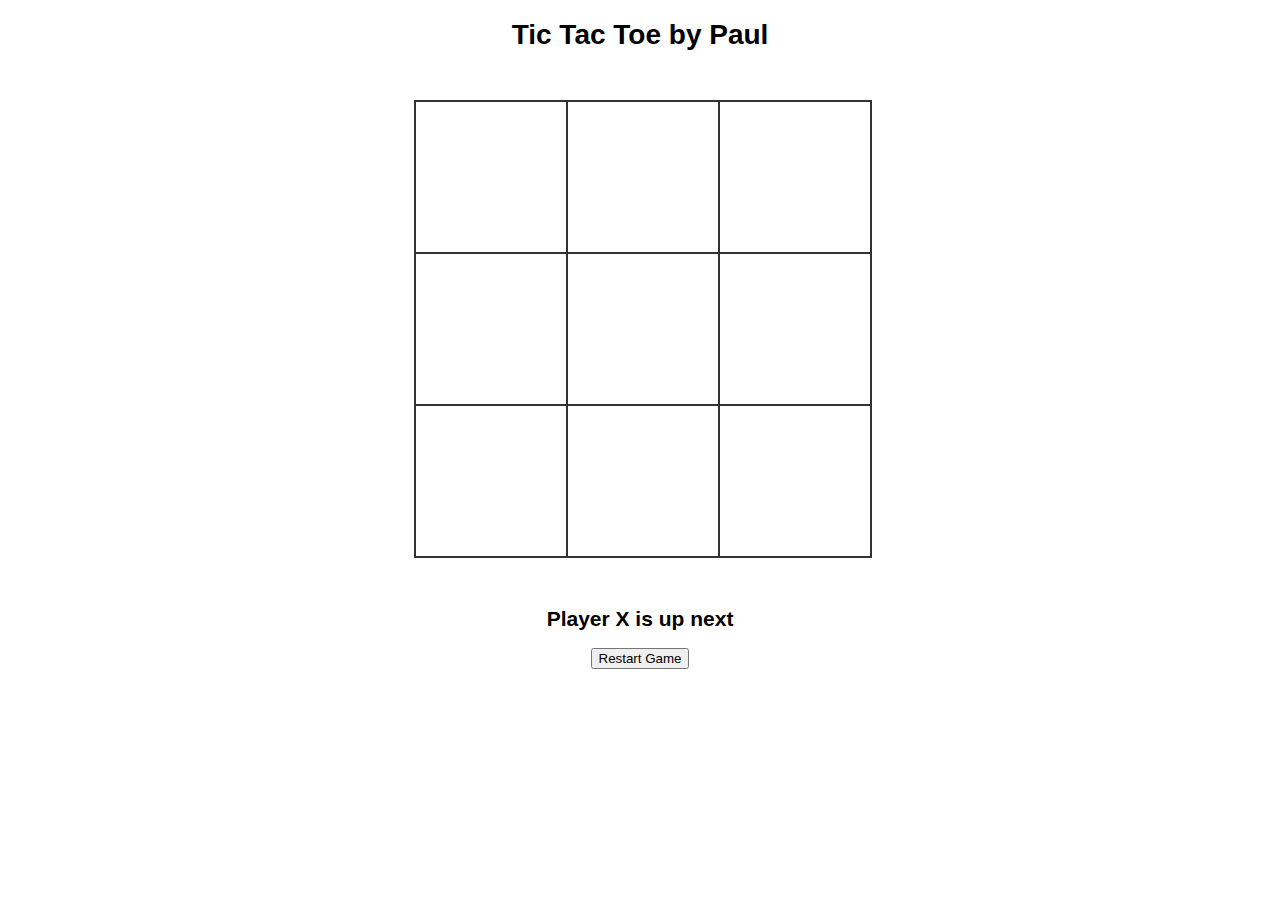
<file: index.html>
<!DOCTYPE html>
<html lang="en">

<head>
    <meta charset="UTF-8">
    <meta http-equiv="X-UA-Compatible" content="IE=edge">
    <meta name="viewport" content="width=device-width, initial-scale=1.0">
    <title>Document</title>

    <link rel="stylesheet" href="index.css">
</head>
<body>
    <section>
        <h1 class="gameTitle">Tic Tac Toe by Paul</h1>
        <div class="gameContainer">
            <div gameCell="0" class="cell"></div>
            <div gameCell="1" class="cell"></div>
            <div gameCell="2" class="cell"></div>
            <div gameCell="3" class="cell"></div>
            <div gameCell="4" class="cell"></div>
            <div gameCell="5" class="cell"></div>
            <div gameCell="6" class="cell"></div>
            <div gameCell="7" class="cell"></div>
            <div gameCell="8" class="cell"></div>
        </div>
        <h2 class="gameStatus"></h2>
        <button class="gameRestart">Restart Game</button>
    </section>

    <script src="index.js"></script> 
</body>
</html>
</file>
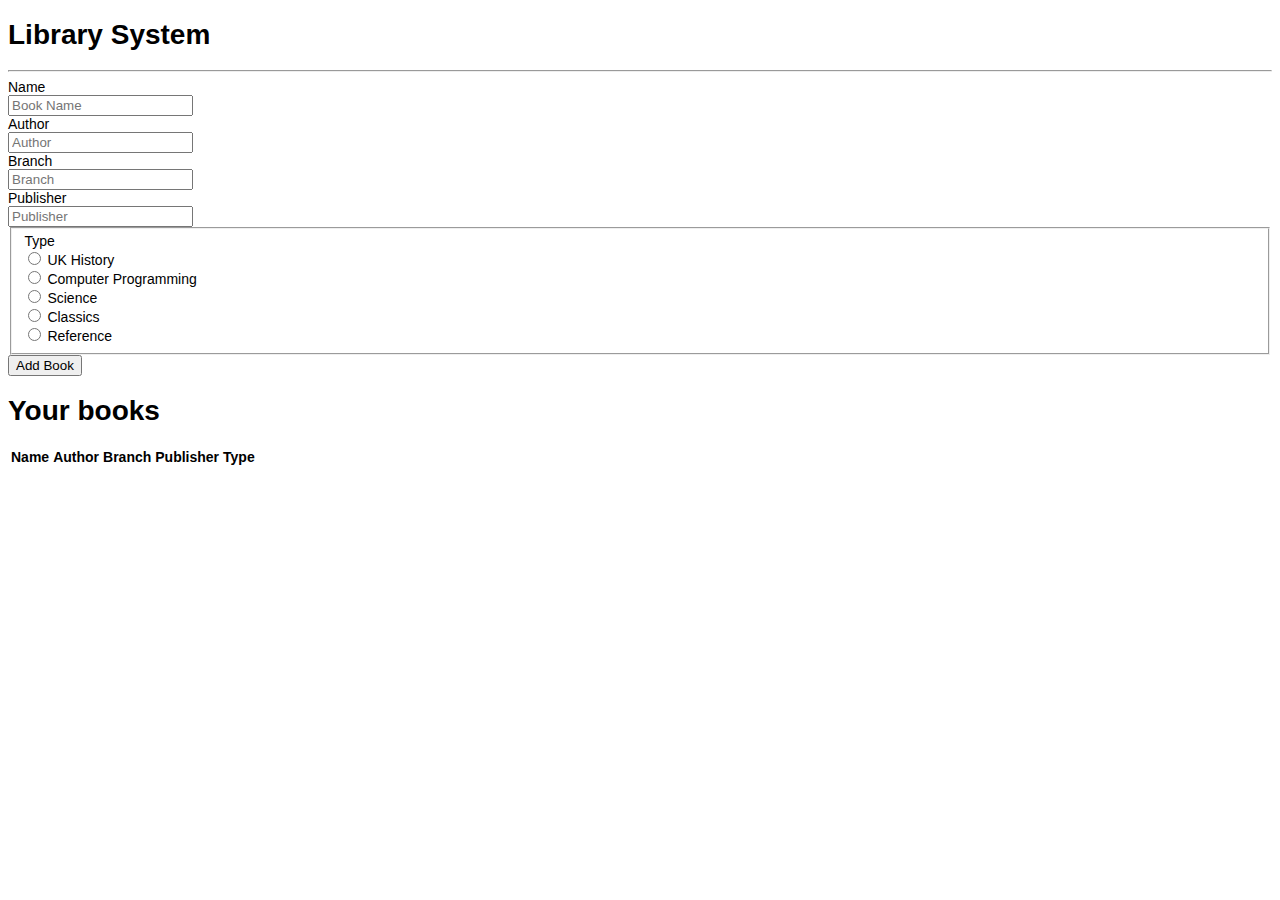
<file: LMS/index.html>
<!doctype html>
<html lang="en">

<head>

<head>
    <meta charset="UTF-8">
    <meta http-equiv="X-UA-Compatible" content="IE=edge">
    <meta name="viewport" content="width=device-width, initial-scale=1.0">

    <title>Welcome to Library System</title>

    <link rel="stylesheet" href="index.css">
</head>


    <div id="message"></div>

    <div class="container">
        <h1>Library System</h1>
        <hr>
        <form id="libraryForm">
            <div class="form-group row">
                <label for="bookName" class="col-sm-2 col-form-label">Name</label>
                <div class="col-sm-10">
                    <input type="text" class="form-control" id="bookName" placeholder="Book Name">
                </div>
            </div>
            <div class="form-group row">
                <label for="Author" class="col-sm-2 col-form-label">Author</label>
                <div class="col-sm-10">
                    <input type="text" class="form-control" id="author" placeholder="Author">
                </div>
            </div>
            <div class="form-group row">
                <label for="Branch" class="col-sm-2 col-form-label">Branch</label>
                <div class="col-sm-10">
                    <input type="text" class="form-control" id="branch" placeholder="Branch">
                </div>
            </div> 
            <div class="form-group row">
                <label for="Branch" class="col-sm-2 col-form-label">Publisher</label>
                <div class="col-sm-10">
                    <input type="text" class="form-control" id="publisher" placeholder="Publisher">
                </div>
            </div> 
            <fieldset class="form-group">
                <div class="row">
                    <legend class="col-form-label col-sm-2 pt-0">Type</legend>
                    <div class="col-sm-10">
                        <div class="form-check">
                            <input class="form-check-input" type="radio" name="type" id="ukHistory" value="UK History">
                            <label class="form-check-label" for="ukHistory">
                                UK History
                            </label>
                        </div>
                        <div class="form-check">
                            <input class="form-check-input" type="radio" name="type" id="programming" value="Programming">
                            <label class="form-check-label" for="programming">
                                Computer Programming
                            </label>
                        </div>
                        <div class="form-check">
                            <input class="form-check-input" type="radio" name="type" id="science" value="Science">
                            <label class="form-check-label" for="science">
                                Science
                            </label>
                        </div>
                        <div class="form-check">
                            <input class="form-check-input" type="radio" name="type" id="classics" value="Classics">
                            <label class="form-check-label" for="classics">
                                Classics
                            </label>
                        </div>
                        <div class="form-check disabled">
                            <input class="form-check-input" type="radio" name="type" id="reference" value="Reference">
                            <label class="form-check-label" for="reference">
                                Reference
                            </label>
                        </div>

                    </div>
                </div>
            </fieldset>

            <div class="form-group row">
                <div class="col-sm-10">
                    <button type="submit" class="btn btn-primary">Add Book</button>
                </div>
            </div>
        </form>

        <div id="table">
            <h1>Your books</h1>

            <table class="table table-striped">
                <thead>
                    <tr>
                        <th scope="col">Name</th>
                        <th scope="col">Author</th>
                        <th scope="col">Branch</th>
                        <th scope="col">Publisher</th>
                        <th scope="col">Type</th>
                    </tr>
                </thead>
                <tbody id='tableBody'></tbody>
            </table>
        </div>
    </div>

    <script src="index.js"></script>
    

</body>

</html>
</file>
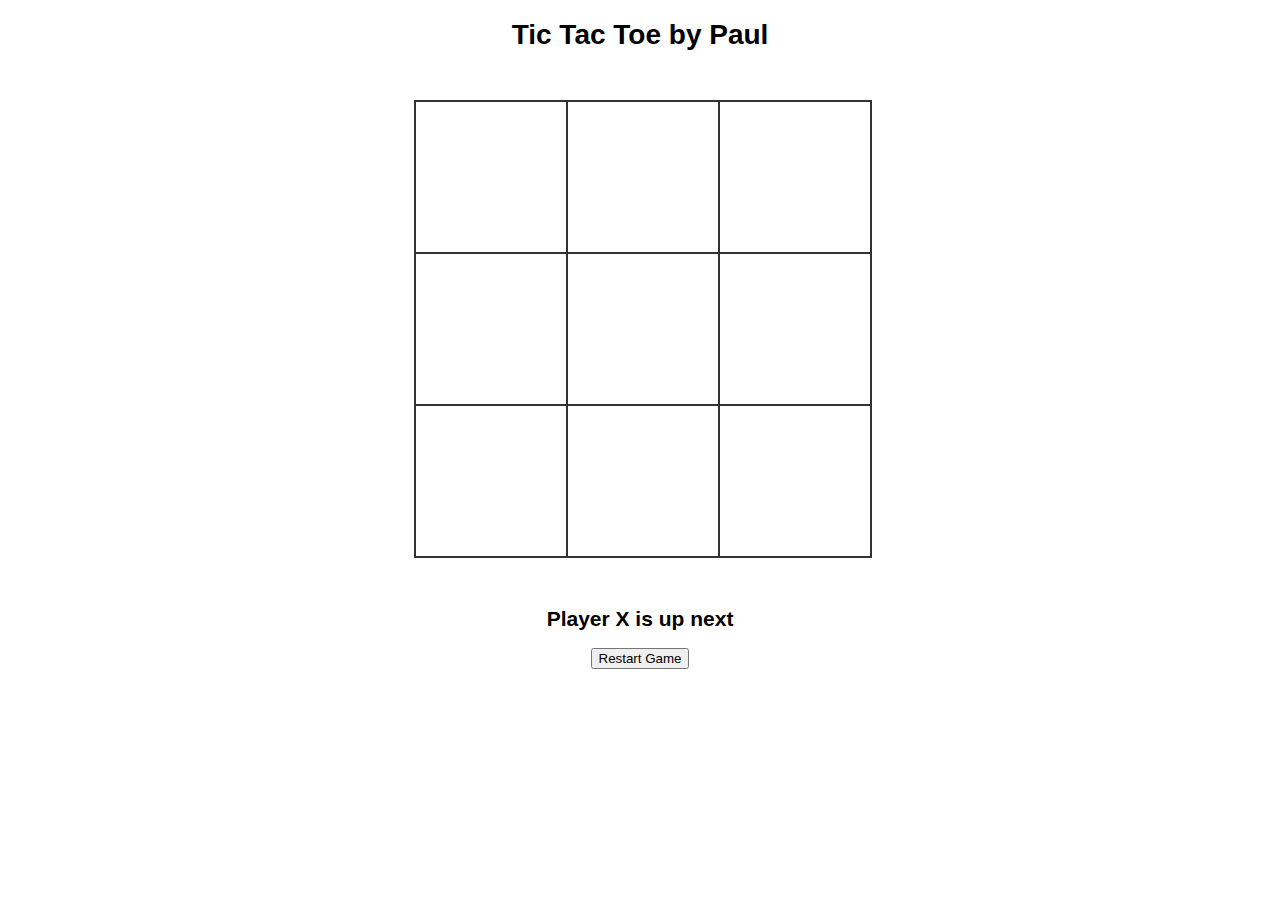
<file: tictactoe/index.html>
<!DOCTYPE html>
<html lang="en">

<head>
    <meta charset="UTF-8">
    <meta http-equiv="X-UA-Compatible" content="IE=edge">
    <meta name="viewport" content="width=device-width, initial-scale=1.0">
    <title>Document</title>

    <link rel="stylesheet" href="index.css">
</head>
<body>
    <section>
        <h1 class="gameTitle">Tic Tac Toe by Paul</h1>
        <div class="gameContainer">
            <div gameCell="0" class="cell"></div>
            <div gameCell="1" class="cell"></div>
            <div gameCell="2" class="cell"></div>
            <div gameCell="3" class="cell"></div>
            <div gameCell="4" class="cell"></div>
            <div gameCell="5" class="cell"></div>
            <div gameCell="6" class="cell"></div>
            <div gameCell="7" class="cell"></div>
            <div gameCell="8" class="cell"></div>
        </div>
        <h2 class="gameStatus"></h2>
        <button class="gameRestart">Restart Game</button>
    </section>

    <script src="index.js"></script> 
</body>
</html>
</file>
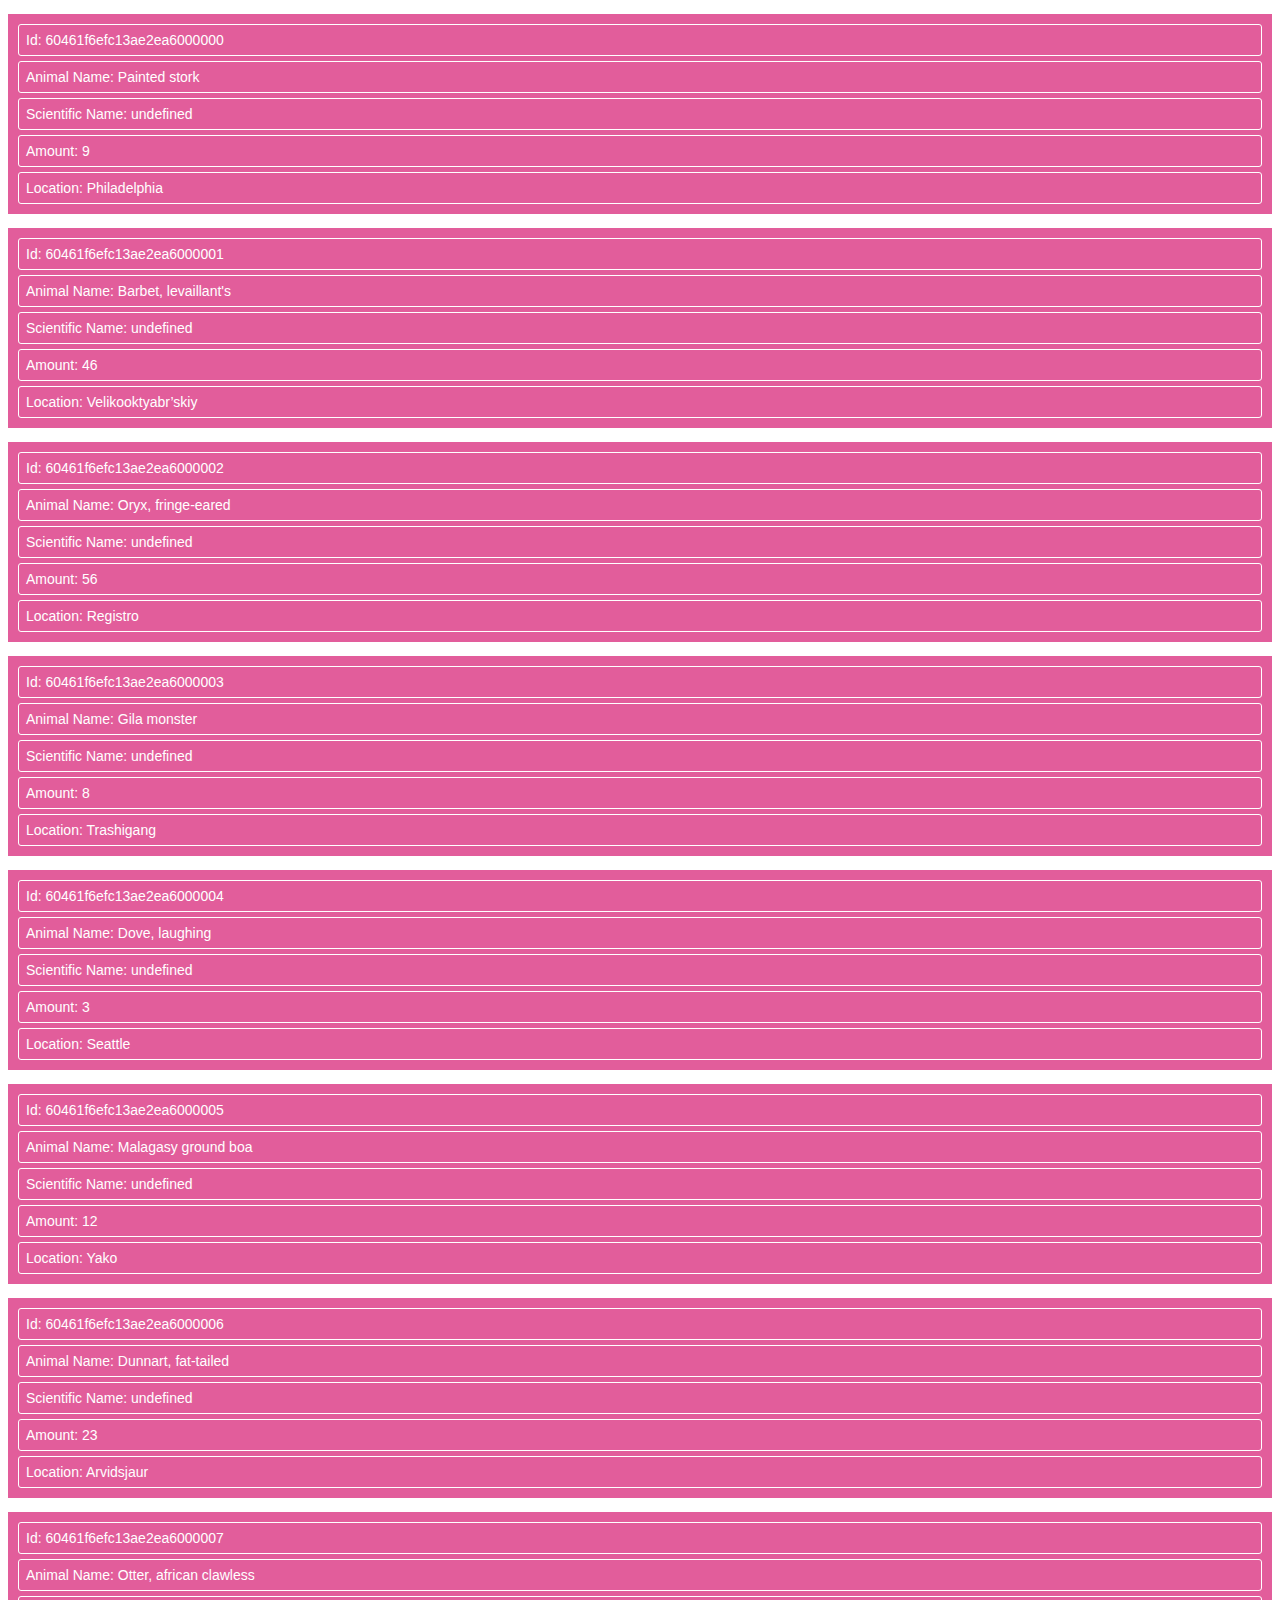
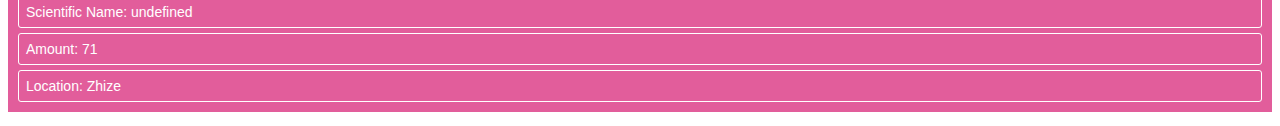
<file: zoo.html>
<!DOCTYPE html>
<html lang="en">
<head>
  <meta charset="UTF-8">
  <meta name="viewport" content="width=device-width, initial-scale=1.0">
  <title>Document</title>

  <style>
    body {
      font: normal 14px sans-serif;
    }
    ul {
      padding: 10px;
      background-color:rgb(226, 93, 155);
    }
    li {
      color: white;
      padding: .5em;
      list-style: none;
      border: 1px solid white;
      border-radius: 3px;
      margin-bottom: 5px;
    }
    li:last-child {
      margin-bottom: 0;
    }
  </style>

  <script>
const inventory = [
{
    "id":{"$oid":"60461f6efc13ae2ea6000000"},
    "animal":"Painted stork",
    "scientific name":"Mycteria leucocephala",
    "amount":9,
    "location":"Philadelphia"
    },
    {
    "id":{"$oid":"60461f6efc13ae2ea6000001"},
    "animal":"Barbet, levaillant's",
    "scientific name":"Trachyphonus vaillantii",
    "amount":46,
    "location":"Velikooktyabr’skiy"
    },
    {
    "id":{"$oid":"60461f6efc13ae2ea6000002"},
    "animal":"Oryx, fringe-eared",
    "scientific name":"Oryx gazella callotis",
    "amount":56,
    "location":"Registro"
    },
    {"id":{"$oid":"60461f6efc13ae2ea6000003"},
    "animal":"Gila monster",
    "scientific name":"Heloderma horridum",
    "amount":8,
    "location":"Trashigang"
    },
    {"id":{"$oid":"60461f6efc13ae2ea6000004"},
    "animal":"Dove, laughing",
    "scientific name":"Streptopelia senegalensis",
    "amount":3,
    "location":"Seattle"
    },
    {"id":{"$oid":"60461f6efc13ae2ea6000005"},
    "animal":"Malagasy ground boa",
    "scientific name":"Acrantophis madagascariensis",
    "amount":12,
    "location":"Yako"
    },
    {
    "id":{"$oid":"60461f6efc13ae2ea6000006"},
    "animal":"Dunnart, fat-tailed",
    "scientific name":"Smithopsis crassicaudata",
    "amount":23,
    "location":"Arvidsjaur"
    },
    {
    "id":{"$oid":"60461f6efc13ae2ea6000007"},
    "animal":"Otter, african clawless",
    "scientific name":"Aonyx capensis",
    "amount":71,
    "location":"Zhize"
    }
]
 
      const zooAnimalElements = inventory.map((animal) => {
      const zooAnimalElement = document.createElement("div");
      const attributeList = document.createElement("ul");
      const animalElement = document.createElement("li");
      const idElement = document.createElement("li");
      const scientificNameElement = document.createElement("li");
      const amountElement = document.createElement("li");
      const locationElement = document.createElement("li");
      
      idElement.innerText = `Id: ${animal.id.$oid}`;
      animalElement.innerText = `Animal Name: ${animal.animal}`;
      scientificNameElement.innerText = `Scientific Name: ${animal.scientificName}`;
      amountElement.innerText = `Amount: ${animal.amount}`;
      locationElement.innerText = `Location: ${animal.location}`;

      zooAnimalElement.appendChild(attributeList);
      attributeList.appendChild(idElement);
      attributeList.appendChild(animalElement);
      attributeList.appendChild(scientificNameElement);
      attributeList.appendChild(amountElement);
      attributeList.appendChild(locationElement);

      return zooAnimalElement

  })
  document.addEventListener('DOMContentLoaded', (event) => {
    const container = document.querySelector('.container');
    zooAnimalElements.forEach((val) => container.appendChild(val))
  })
  </script>
</head>
<body>
  <div class="container"></div>
</body>
</html>
</file>
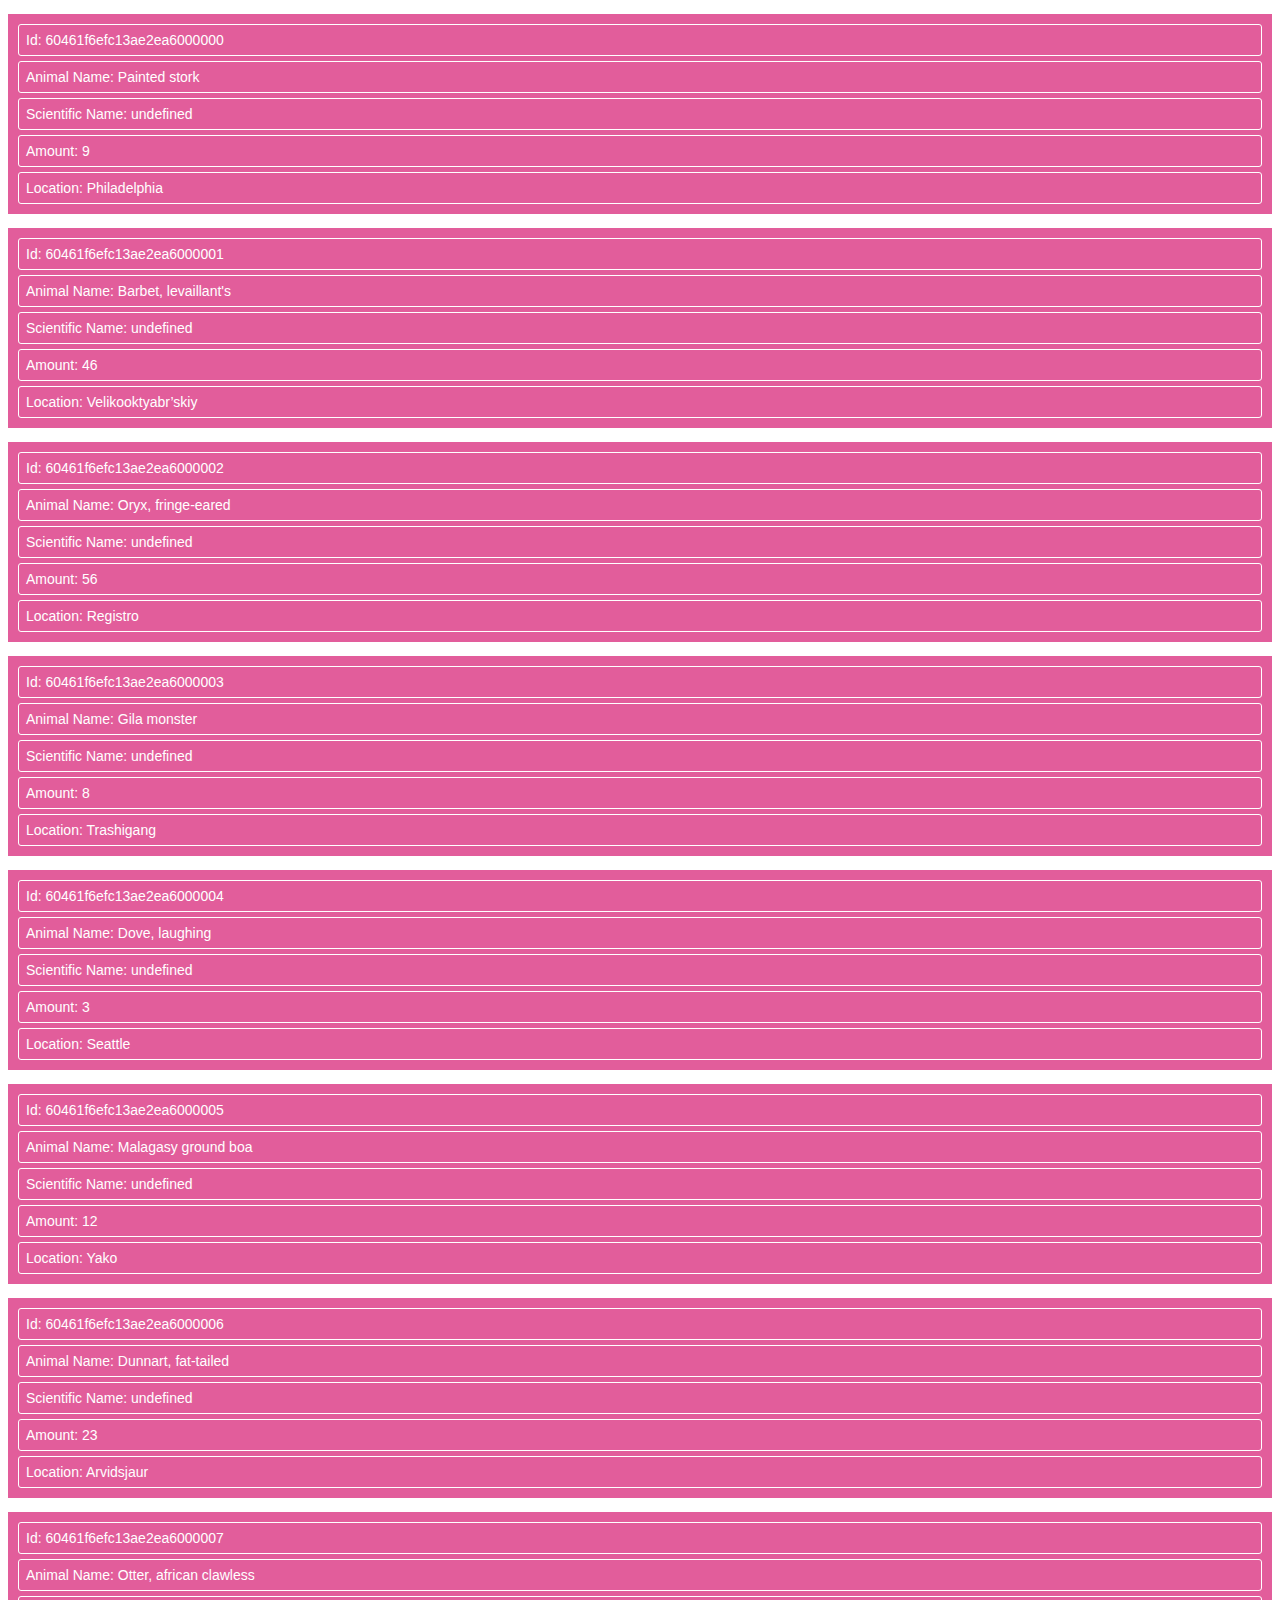
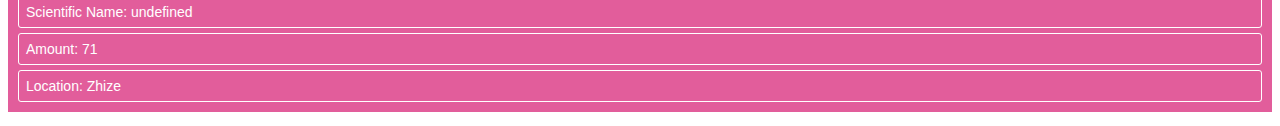
<file: zoo/zoo.html>
<!DOCTYPE html>
<html lang="en">
<head>
  <meta charset="UTF-8">
  <meta name="viewport" content="width=device-width, initial-scale=1.0">
  <title>Document</title>

  <style>
    body {
      font: normal 14px sans-serif;
    }
    ul {
      padding: 10px;
      background-color:rgb(226, 93, 155);
    }
    li {
      color: white;
      padding: .5em;
      list-style: none;
      border: 1px solid white;
      border-radius: 3px;
      margin-bottom: 5px;
    }
    li:last-child {
      margin-bottom: 0;
    }
  </style>

  <script>
const inventory = [
{
    "id":{"$oid":"60461f6efc13ae2ea6000000"},
    "animal":"Painted stork",
    "scientific name":"Mycteria leucocephala",
    "amount":9,
    "location":"Philadelphia"
    },
    {
    "id":{"$oid":"60461f6efc13ae2ea6000001"},
    "animal":"Barbet, levaillant's",
    "scientific name":"Trachyphonus vaillantii",
    "amount":46,
    "location":"Velikooktyabr’skiy"
    },
    {
    "id":{"$oid":"60461f6efc13ae2ea6000002"},
    "animal":"Oryx, fringe-eared",
    "scientific name":"Oryx gazella callotis",
    "amount":56,
    "location":"Registro"
    },
    {"id":{"$oid":"60461f6efc13ae2ea6000003"},
    "animal":"Gila monster",
    "scientific name":"Heloderma horridum",
    "amount":8,
    "location":"Trashigang"
    },
    {"id":{"$oid":"60461f6efc13ae2ea6000004"},
    "animal":"Dove, laughing",
    "scientific name":"Streptopelia senegalensis",
    "amount":3,
    "location":"Seattle"
    },
    {"id":{"$oid":"60461f6efc13ae2ea6000005"},
    "animal":"Malagasy ground boa",
    "scientific name":"Acrantophis madagascariensis",
    "amount":12,
    "location":"Yako"
    },
    {
    "id":{"$oid":"60461f6efc13ae2ea6000006"},
    "animal":"Dunnart, fat-tailed",
    "scientific name":"Smithopsis crassicaudata",
    "amount":23,
    "location":"Arvidsjaur"
    },
    {
    "id":{"$oid":"60461f6efc13ae2ea6000007"},
    "animal":"Otter, african clawless",
    "scientific name":"Aonyx capensis",
    "amount":71,
    "location":"Zhize"
    }
]
 
      const zooAnimalElements = inventory.map((animal) => {
      const zooAnimalElement = document.createElement("div");
      const attributeList = document.createElement("ul");
      const animalElement = document.createElement("li");
      const idElement = document.createElement("li");
      const scientificNameElement = document.createElement("li");
      const amountElement = document.createElement("li");
      const locationElement = document.createElement("li");
      
      idElement.innerText = `Id: ${animal.id.$oid}`;
      animalElement.innerText = `Animal Name: ${animal.animal}`;
      scientificNameElement.innerText = `Scientific Name: ${animal.scientificName}`;
      amountElement.innerText = `Amount: ${animal.amount}`;
      locationElement.innerText = `Location: ${animal.location}`;

      zooAnimalElement.appendChild(attributeList);
      attributeList.appendChild(idElement);
      attributeList.appendChild(animalElement);
      attributeList.appendChild(scientificNameElement);
      attributeList.appendChild(amountElement);
      attributeList.appendChild(locationElement);

      return zooAnimalElement

  })
  document.addEventListener('DOMContentLoaded', (event) => {
    const container = document.querySelector('.container');
    zooAnimalElements.forEach((val) => container.appendChild(val))
  })
  </script>
</head>
<body>
  <div class="container"></div>
</body>
</html>
</file>
<file: index.css>
body {
 font: normal 14px sans-serif;
}

section {
    text-align: center;
}

.gameContainer {
    display: grid;
    grid-template-columns: repeat(3, auto);
    width: 450px;
    margin: 50px auto;
}

.cell {
    font: normal 14px sans-serif;
    width: 150px;
    height: 150px;
    box-shadow: 0 0 0 1px #333333;
    border: 1px solid #333333;
    cursor: pointer;

    line-height: 150px;
    font-size: 100px;
}
</file>
<file: LMS/index.css>
body {
    font: normal 14px sans-serif;
  }
  ul {
    padding: 10px;
    background-color:rgb(226, 93, 155);
  }
  li {
    color: white;
    padding: .5em;
    list-style: none;
    border: 1px solid white;
    border-radius: 3px;
    margin-bottom: 5px;
  }
  li:last-child {
    margin-bottom: 0;
  }
</file>
<file: tictactoe/index.css>
body {
 font: normal 14px sans-serif;
}

section {
    text-align: center;
}

.gameContainer {
    display: grid;
    grid-template-columns: repeat(3, auto);
    width: 450px;
    margin: 50px auto;
}

.cell {
    font: normal 14px sans-serif;
    width: 150px;
    height: 150px;
    box-shadow: 0 0 0 1px #333333;
    border: 1px solid #333333;
    cursor: pointer;

    line-height: 150px;
    font-size: 100px;
}
</file>
